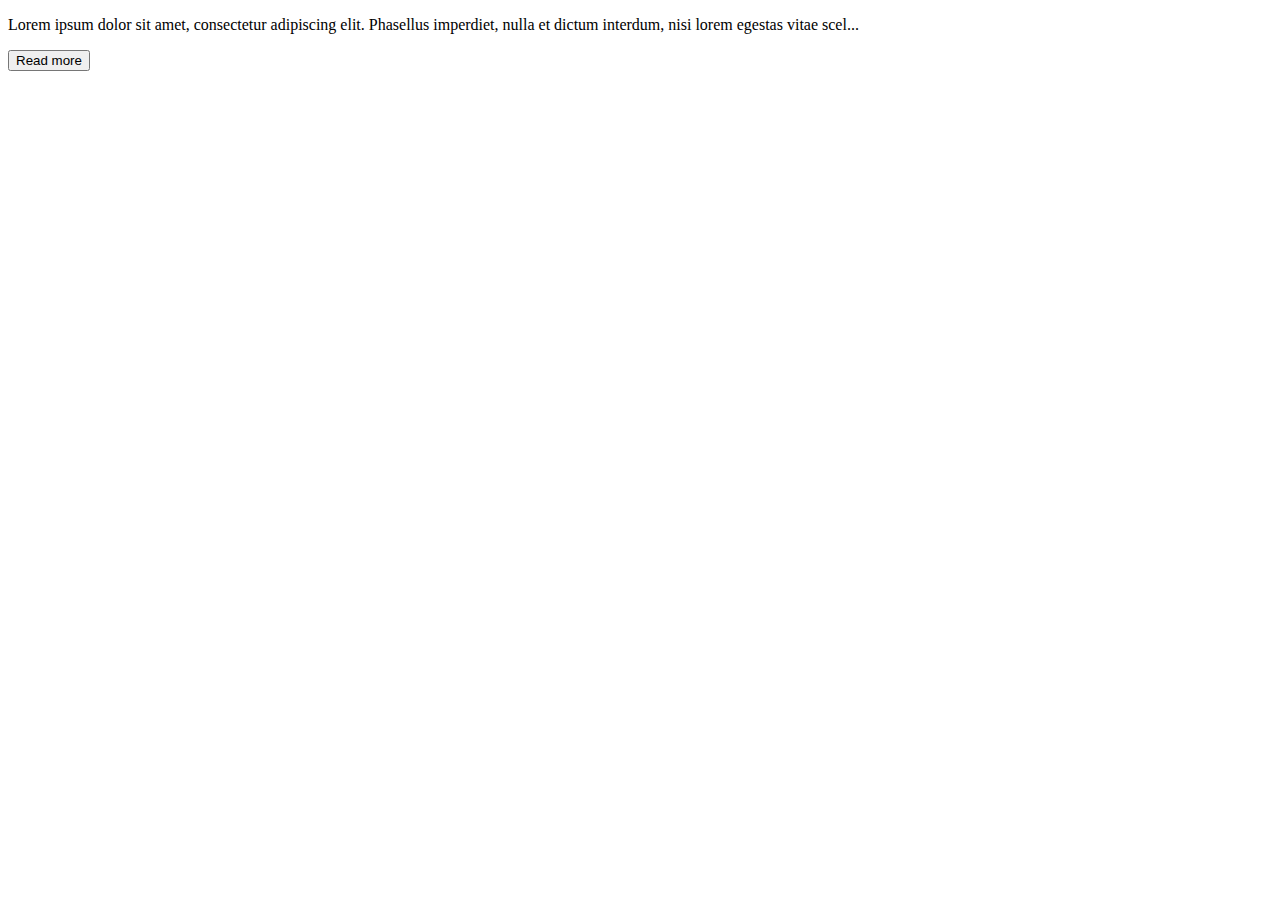
<file: draft/index.html>
<!DOCTYPE html>
<html lang="en" >
<head>
  <meta charset="UTF-8">
  <title>Slideshow example</title>
  <link rel="stylesheet" href="./style.css"> <!-- load style.js // consider both files in same folder -->
  <script src="http://code.jquery.com/jquery-1.9.1.min.js"></script>
</head>
<body>
  <p>Lorem ipsum dolor sit amet, consectetur adipiscing elit. Phasellus imperdiet, nulla et dictum interdum, nisi lorem egestas vitae scel<span id="dots">...</span><span id="more">erisque enim ligula venenatis dolor. Maecenas nisl est, ultrices nec congue eget, auctor vitae massa. Fusce luctus vestibulum augue ut aliquet. Nunc sagittis dictum nisi, sed ullamcorper ipsum dignissim ac. In at libero sed nunc venenatis imperdiet sed ornare turpis. Donec vitae dui eget tellus gravida venenatis. Integer fringilla congue eros non fermentum. Sed dapibus pulvinar nibh tempor porta.</span></p>

  <button onclick="myFunction()" id="myBtn">Read more</button>

  <script  src="./hamburger.js"></script> <!-- load script.js // consider both files in same folder -->

</body>
</html>
</file>
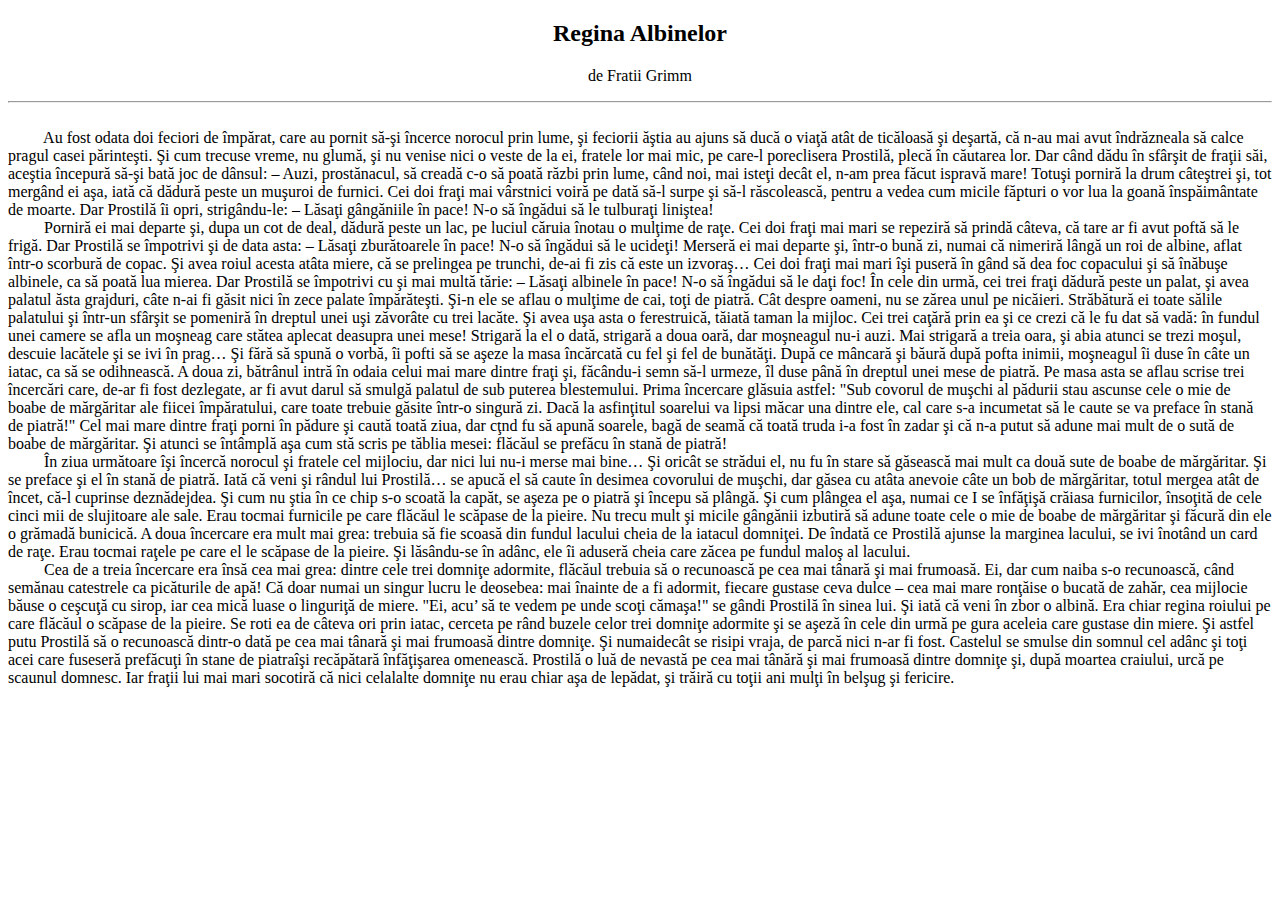
<file: old/reginaAlbinelor.html>
<!DOCTYPE html>
<html>
    <head>
        <title>Regina Albinelor</title>        
    </head>
    <body>
        <h2 ALIGN="center">Regina Albinelor</h2>
        <p style="text-align: center;">de Fratii Grimm</p>
        <hr>
        <br>
        &nbsp&nbsp&nbsp&nbsp&nbsp&nbsp&nbsp&nbsp
        Au fost odata doi feciori de împărat, care au pornit să-şi încerce norocul prin lume, şi feciorii ăştia au ajuns să ducă o viaţă atât de ticăloasă şi deşartă, că n-au mai avut îndrăzneala să calce pragul casei părinteşti.
        Şi cum trecuse vreme, nu glumă, şi nu venise nici o veste de la ei, fratele lor mai mic, pe care-l poreclisera Prostilă, plecă în căutarea lor. Dar când dădu în sfârşit de fraţii săi, aceştia începură să-şi bată joc de dânsul:
        – Auzi, prostănacul, să creadă c-o să poată răzbi prin lume, când noi, mai isteţi decât el, n-am prea făcut ispravă mare!
        Totuşi porniră la drum câteştrei şi, tot mergând ei aşa, iată că dădură peste un muşuroi de furnici. Cei doi fraţi mai vârstnici voiră pe dată să-l surpe şi să-l răscolească, pentru a vedea cum micile făpturi o vor lua la goană înspăimântate de moarte. Dar Prostilă îi opri, strigându-le:
        – Lăsaţi gângăniile în pace! N-o să îngădui să le tulburaţi liniştea!
        <br>
        &nbsp&nbsp&nbsp&nbsp&nbsp&nbsp&nbsp&nbsp
                 Porniră ei mai departe şi, dupa un cot de deal, dădură peste un lac, pe luciul căruia înotau o mulţime de raţe. Cei doi fraţi mai mari se repeziră să prindă câteva, că tare ar fi avut poftă să le frigă. Dar Prostilă se împotrivi şi de data asta:
        – Lăsaţi zburătoarele în pace! N-o să îngădui să le ucideţi!
        Merseră ei mai departe şi, într-o bună zi, numai că nimeriră lângă un roi de albine, aflat într-o scorbură de copac. Şi avea roiul acesta atâta miere, că se prelingea pe trunchi, de-ai fi zis că este un izvoraş… Cei doi fraţi mai mari îşi puseră în gând să dea foc copacului şi să înăbuşe albinele, ca să poată lua mierea. Dar Prostilă se împotrivi cu şi mai multă tărie:
        – Lăsaţi albinele în pace! N-o să îngădui să le daţi foc!
        În cele din urmă, cei trei fraţi dădură peste un palat, şi avea palatul ăsta grajduri, câte n-ai fi găsit nici în zece palate împărăteşti. Şi-n ele se aflau o mulţime de cai, toţi de piatră. Cât despre oameni, nu se zărea unul pe nicăieri. Străbătură ei toate sălile palatului şi într-un sfârşit se pomeniră în dreptul unei uşi zăvorâte cu trei lacăte.
        Şi avea uşa asta o ferestruică, tăiată taman la mijloc. Cei trei caţără prin ea şi ce crezi că le fu dat să vadă: în fundul unei camere se afla un moşneag care stătea aplecat deasupra unei mese! Strigară la el o dată, strigară a doua oară, dar moşneagul nu-i auzi. Mai strigară a treia oara, şi abia atunci se trezi moşul, descuie lacătele şi se ivi în prag… Şi fără să spună o vorbă, îi pofti să se aşeze la masa încărcată cu fel şi fel de bunătăţi. După ce mâncară şi băură după pofta inimii, moşneagul îi duse în câte un iatac, ca să se odihnească.
        A doua zi, bătrânul intră în odaia celui mai mare dintre fraţi şi, făcându-i semn să-l urmeze, îl duse până în dreptul unei mese de piatră. Pe masa asta se aflau scrise trei încercări care, de-ar fi fost dezlegate, ar fi avut darul să smulgă palatul de sub puterea blestemului.
        Prima încercare glăsuia astfel: "Sub covorul de muşchi al pădurii stau ascunse cele o mie de boabe de mărgăritar ale fiicei împăratului, care toate trebuie găsite într-o singură zi. Dacă la asfinţitul soarelui va lipsi măcar una dintre ele, cal care s-a incumetat să le caute se va preface în stană de piatră!"
        Cel mai mare dintre fraţi porni în pădure şi caută toată ziua, dar cţnd fu să apună soarele, bagă de seamă că toată truda i-a fost în zadar şi că n-a putut să adune mai mult de o sută de boabe de mărgăritar.
        Şi atunci se întâmplă aşa cum stă scris pe tăblia mesei: flăcăul se prefăcu în stană de piatră!
        <br>
        &nbsp&nbsp&nbsp&nbsp&nbsp&nbsp&nbsp&nbsp
                În ziua următoare îşi încercă norocul şi fratele cel mijlociu, dar nici lui nu-i merse mai bine… Şi oricât se strădui el, nu fu în stare să găsească mai mult ca două sute de boabe de mărgăritar. Şi se preface şi el în stană de piatră.
        Iată că veni şi rândul lui Prostilă… se apucă el să caute în desimea covorului de muşchi, dar găsea cu atâta anevoie câte un bob de mărgăritar, totul mergea atât de încet, că-l cuprinse deznădejdea.
        Şi cum nu ştia în ce chip s-o scoată la capăt, se aşeza pe o piatră şi începu să plângă. Şi cum plângea el aşa, numai ce I se înfăţişă crăiasa furnicilor, însoţită de cele cinci mii de slujitoare ale sale. Erau tocmai furnicile pe care flăcăul le scăpase de la pieire. Nu trecu mult şi micile gângănii izbutiră să adune toate cele o mie de boabe de mărgăritar şi făcură din ele o grămadă bunicică.
        A doua încercare era mult mai grea: trebuia să fie scoasă din fundul lacului cheia de la iatacul domniţei.
        De îndată ce Prostilă ajunse la marginea lacului, se ivi înotând un card de raţe. Erau tocmai raţele pe care el le scăpase de la pieire. Şi lăsându-se în adânc, ele îi aduseră cheia care zăcea pe fundul maloş al lacului.
        <br>
        &nbsp&nbsp&nbsp&nbsp&nbsp&nbsp&nbsp&nbsp
                    Cea de a treia încercare era însă cea mai grea: dintre cele trei domniţe adormite, flăcăul trebuia să o recunoască pe cea mai tânară şi mai frumoasă. Ei, dar cum naiba s-o recunoască, când semănau catestrele ca picăturile de apă! Că doar numai un singur lucru le deosebea: mai înainte de a fi adormit, fiecare gustase ceva dulce – cea mai mare ronţăise o bucată de zahăr, cea mijlocie băuse o ceşcuţă cu sirop, iar cea mică luase o linguriţă de miere.
        "Ei, acu’ să te vedem pe unde scoţi cămaşa!" se gândi Prostilă în sinea lui. Şi iată că veni în zbor o albină. Era chiar regina roiului pe care flăcăul o scăpase de la pieire. Se roti ea de câteva ori prin iatac, cerceta pe rând buzele celor trei domniţe adormite şi se aşeză în cele din urmă pe gura aceleia care gustase din miere. Şi astfel putu Prostilă să o recunoască dintr-o dată pe cea mai tânară şi mai frumoasă dintre domniţe. Şi numaidecât se risipi vraja, de parcă nici n-ar fi fost. Castelul se smulse din somnul cel adânc şi toţi acei care fuseseră prefăcuţi în stane de piatraîşi recăpătară înfăţişarea omenească.
        Prostilă o luă de nevastă pe cea mai tânără şi mai frumoasă dintre domniţe şi, după moartea craiului, urcă pe scaunul domnesc. Iar fraţii lui mai mari socotiră că nici celalalte domniţe nu erau chiar aşa de lepădat, şi trăiră cu toţii ani mulţi în belşug şi fericire.
        <br>



        
    </body>


</html>
</file>
<file: draft/style.css>
#more {display: none;}
</file>
